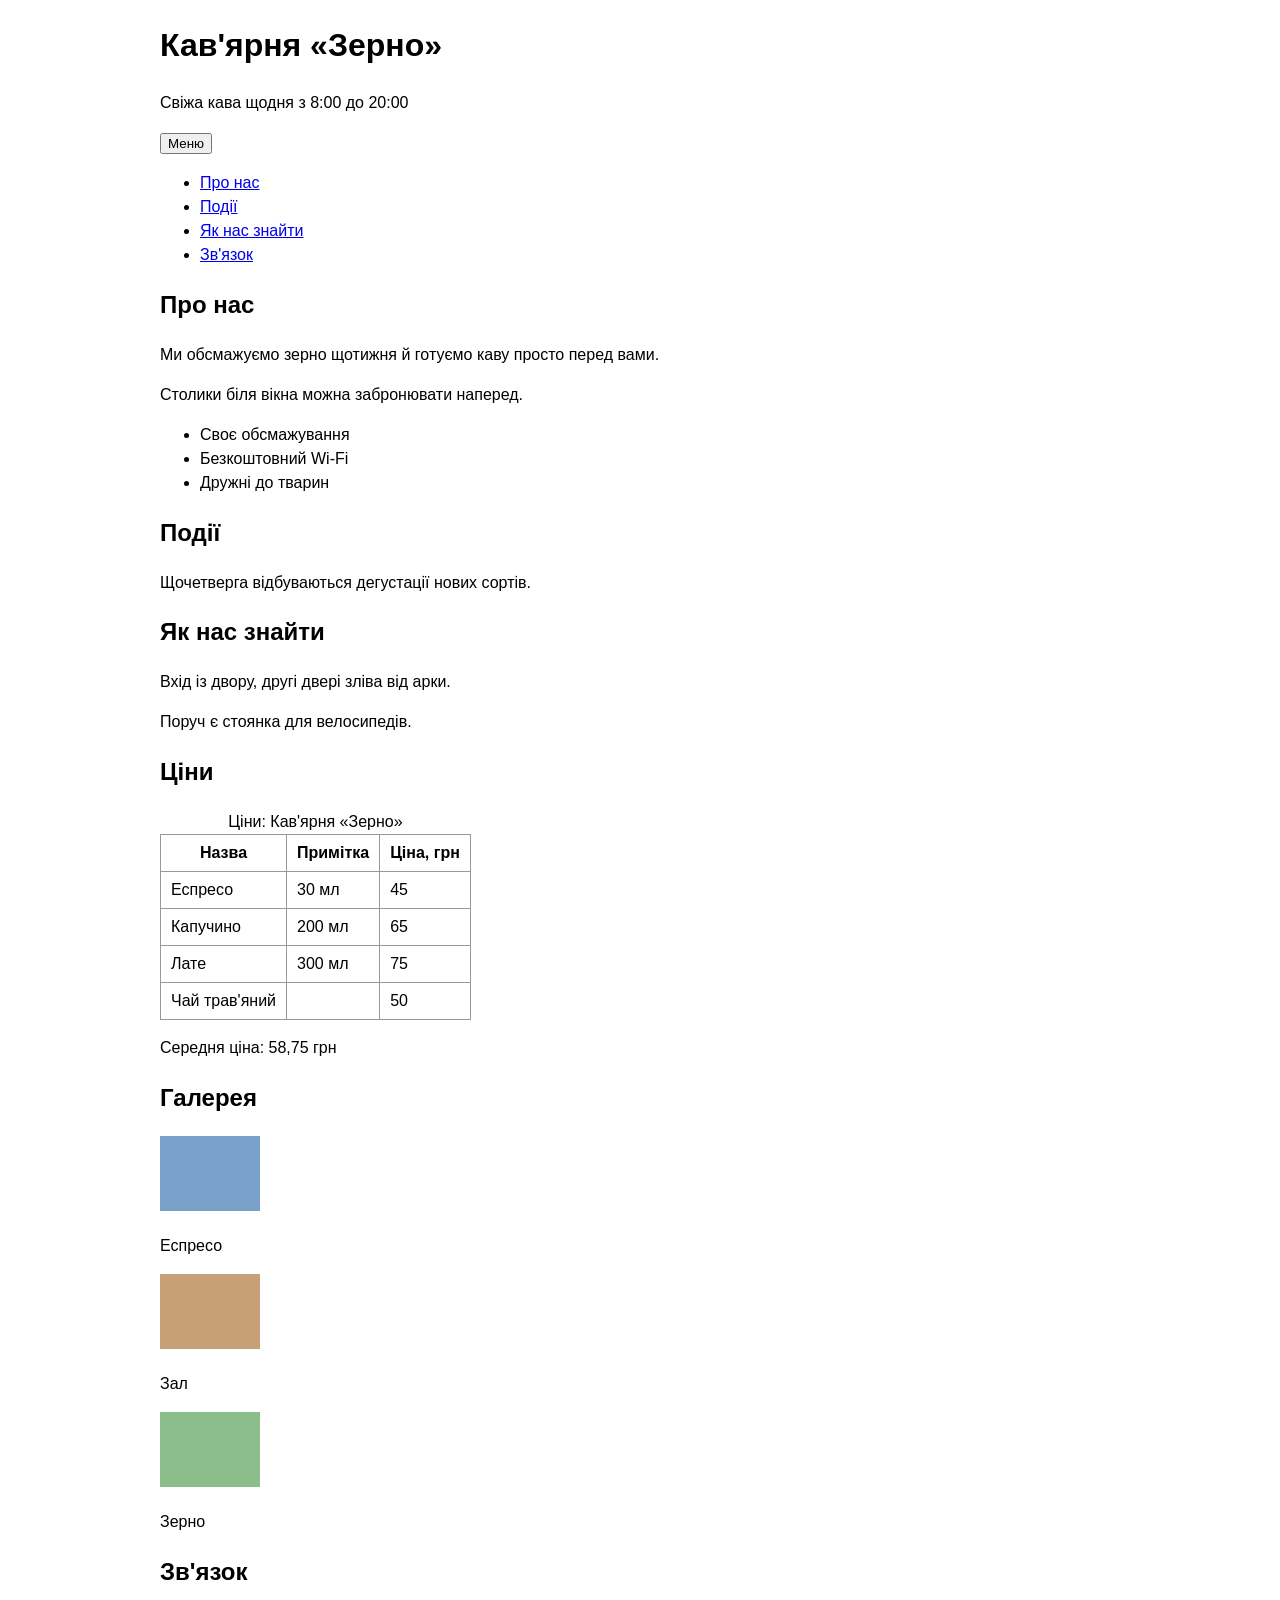
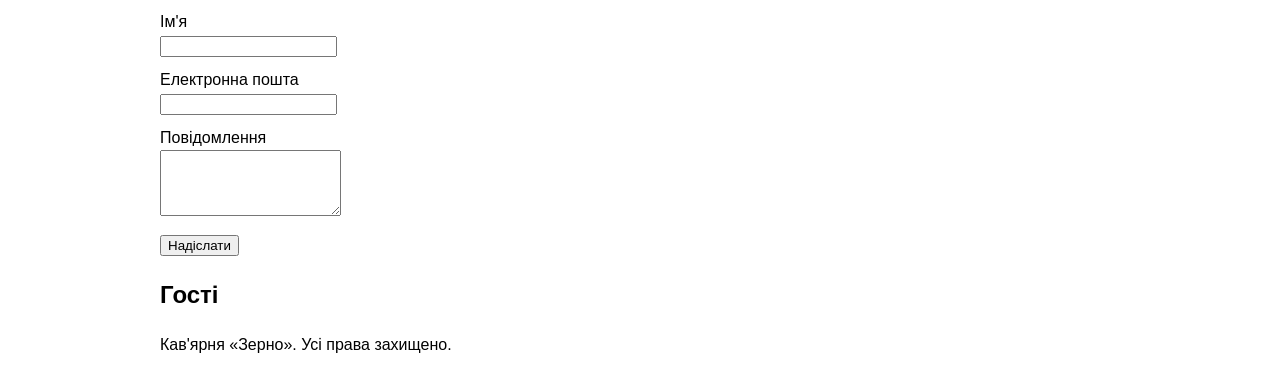
<file: praktik5module2/site/index.html>
<!DOCTYPE html>
<html lang="uk">
<head>
  <meta charset="utf-8">
  <title>Кав&#x27;ярня «Зерно»</title>
  <link rel="stylesheet" href="style.css">
  <script src="script.js" defer></script>
</head>
<body>
  <header>
    <h1>Кав&#x27;ярня «Зерно»</h1>
    <p class="tagline">Свіжа кава щодня з 8:00 до 20:00</p>
    <button id="menu-toggle" type="button">Меню</button>
    <nav id="site-nav">
  <ul>
    <li><a href="#about">Про нас</a></li>
    <li><a href="#events">Події</a></li>
    <li><a href="#place">Як нас знайти</a></li>
    <li><a href="#contact">Зв'язок</a></li>
  </ul>
</nav>
  </header>
  <main id="content">
    <article id="about" class="section">
<h2>Про нас</h2>
<p>Ми обсмажуємо зерно щотижня й готуємо каву просто перед вами.</p>
<p>Столики біля вікна можна забронювати наперед.</p>
<ul class="facts">
<li>Своє обсмажування</li>
<li>Безкоштовний Wi-Fi</li>
<li>Дружні до тварин</li>
</ul>
</article>
<article id="events" class="section">
<h2>Події</h2>
<p>Щочетверга відбуваються дегустації нових сортів.</p>
</article>
<article id="place" class="section">
<h2>Як нас знайти</h2>
<p>Вхід із двору, другі двері зліва від арки.</p>
<p>Поруч є стоянка для велосипедів.</p>
</article>
    <article id="prices">
      <h2>Ціни</h2>
      <table class="price-table">
  <caption>Ціни: Кав&#x27;ярня «Зерно»</caption>
  <thead>
    <tr>
      <th>Назва</th>
      <th>Примітка</th>
      <th>Ціна, грн</th>
    </tr>
  </thead>
  <tbody>
    <tr>
      <td>Еспресо</td>
      <td>30 мл</td>
      <td class="num">45</td>
    </tr>
    <tr>
      <td>Капучино</td>
      <td>200 мл</td>
      <td class="num">65</td>
    </tr>
    <tr>
      <td>Лате</td>
      <td>300 мл</td>
      <td class="num">75</td>
    </tr>
    <tr>
      <td>Чай трав&#x27;яний</td>
      <td></td>
      <td class="num">50</td>
    </tr>
  </tbody>
</table>
<p class="average">Середня ціна: 58,75 грн</p>
    </article>
    <article id="gallery">
  <h2>Галерея</h2>
  <div class="gallery">
    <div class="photo">
      <img src="img/espresso.jpg" alt="Філіжанка еспресо на дерев&#x27;яному столі">
      <p class="caption">Еспресо</p>
    </div>
    <div class="photo">
      <img src="img/interior.jpg" alt="Зал кав&#x27;ярні зі столиками біля вікна">
      <p class="caption">Зал</p>
    </div>
    <div class="photo">
      <img src="img/beans.jpg" alt="Мішок обсмажених зерен">
      <p class="caption">Зерно</p>
    </div>
  </div>
</article>
    <article id="contact">
  <h2>Зв'язок</h2>
  <form id="contact-form" action="#" method="post">
    <div class="field">
      <label for="f-name">Ім&#x27;я</label>
      <input type="text" id="f-name" name="name">
    </div>
    <div class="field">
      <label for="f-email">Електронна пошта</label>
      <input type="email" id="f-email" name="email">
    </div>
    <div class="field">
      <label for="f-message">Повідомлення</label>
      <textarea id="f-message" name="message" rows="4"></textarea>
    </div>
    <button type="submit">Надіслати</button>
    <p id="form-message"></p>
  </form>
</article>
    <article id="guests">
      <h2>Гості</h2>
      <ul id="guest-list"></ul>
    </article>
  </main>
  <footer>
    <p>Кав&#x27;ярня «Зерно». Усі права захищено.</p>
  </footer>
</body>
</html>
</file>
<file: praktik5module2/site/style.css>
/* Нейтральні стилі для попереднього перегляду. Ваш style.css (задачі 7 і 8) замінює цей файл. */
body { font-family: Arial, sans-serif; line-height: 1.5; max-width: 960px; margin: 0 auto; padding: 0 16px; }
img { max-width: 100%; height: auto; }
table { border-collapse: collapse; }
th, td { border: 1px solid #999; padding: 6px 10px; }
.field { margin-bottom: 10px; }
.field label { display: block; }
.error { color: #b00020; }
/* Відкрите меню (клас open) виділяється рамкою; кнопку й клас додає скрипт із задачі 9. */
#site-nav.open { border: 3px solid #d98e04; background-color: #fff3d6; }
</file>
